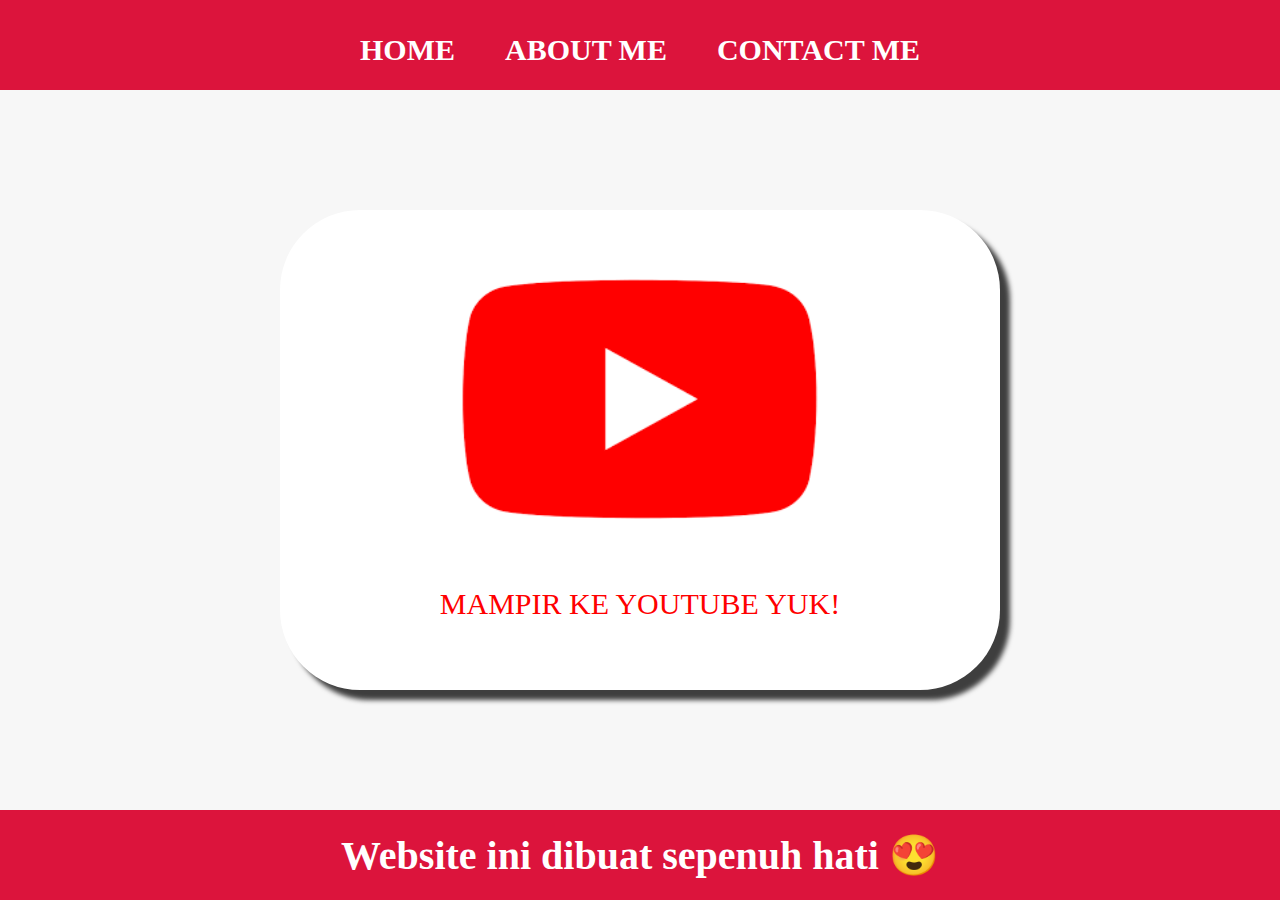
<file: INDEX.html>
<html>
    <head>
        <title>WEB SAYA</title>
        <link rel="stylesheet" href="style.css" />
    </head>
    <body>
        <div class="container">
    <!-- NAVIGATION BAR -->
    <div class="container-navbar">
        <ul class="ul-navbar">
         <li class="li-navbar">
            <a href="INDEX.html" class="a-navbar">HOME</a>
         </li>
         <li class="li-navbar">
            <a href="about.html" class="a-navbar">ABOUT ME</a>
         </li>
         <li class="li-navbar">
            <a href="contact.html" class="a-navbar">CONTACT ME</a>
        </li>
        </ul>
    </div>
    <!-- NAVIGATION BAR SELESAI -->

    <!-- CONTEN 1 -->
    <div class="container-content">
        <a href="https://youtube.com/" class="a-content">
        <img src="youtube.png" class="img-content" />
        <p>MAMPIR KE YOUTUBE YUK!</p>
        </a>
    
    </div>
    <!-- CONTEN 1 END -->

    <!-- FOOTER -->
    <div class="container-footer">
    <h1 class="h1-footer">Website ini dibuat sepenuh hati 😍</h1>
    </div>
    <!-- FOOTER END -->
        </div>
    </body>
</html>
</file>
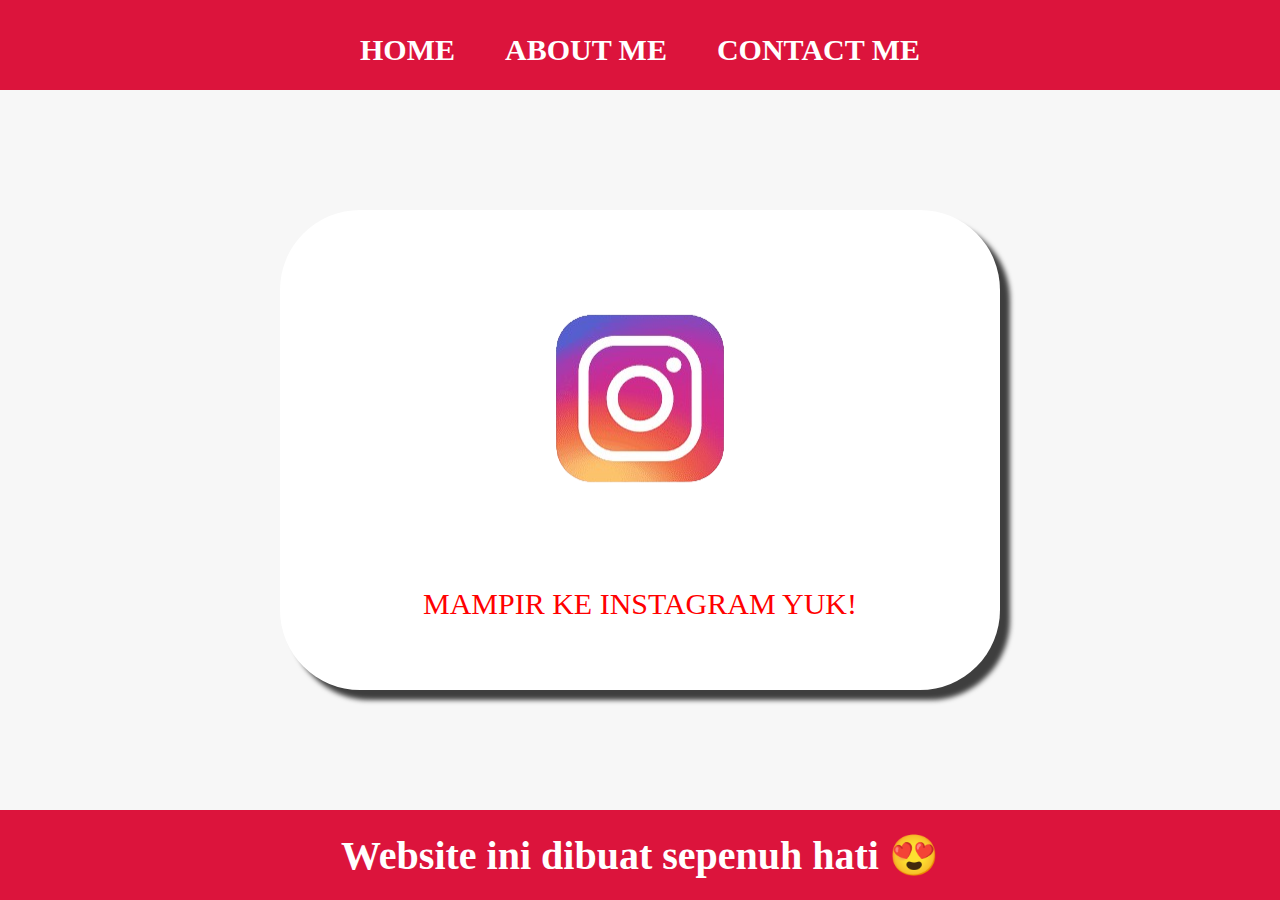
<file: about.html>
<html>
    <head>
        <title>ABOUT ME</title>
        <link rel="stylesheet" href="style.css" />
    </head>
    <body>
        <div class="container">
    <!-- NAVIGATION BAR -->
    <div class="container-navbar">
        <ul class="ul-navbar">
         <li class="li-navbar">
            <a href="INDEX.html" class="a-navbar">HOME</a>
         </li>
         <li class="li-navbar">
            <a href="about.html" class="a-navbar">ABOUT ME</a>
         </li>
         <li class="li-navbar">
            <a href="contact.html" class="a-navbar">CONTACT ME</a>
        </li>
        </ul>
    </div>
    <!-- NAVIGATION BAR SELESAI -->

    <!-- CONTEN 1 -->
    <div class="container-content">
        <a href="https://www.instagram.com/" class="a-content">
        <img src="instagram.png" class="img-content" />
        <p>MAMPIR KE INSTAGRAM YUK!</p>
        </a>
    
    </div>
    <!-- CONTEN 1 END -->

    <!-- FOOTER -->
    <div class="container-footer">
    <h1 class="h1-footer">Website ini dibuat sepenuh hati 😍</h1>
    </div>
    <!-- FOOTER END -->
        </div>
    </body>
</html>
</file>
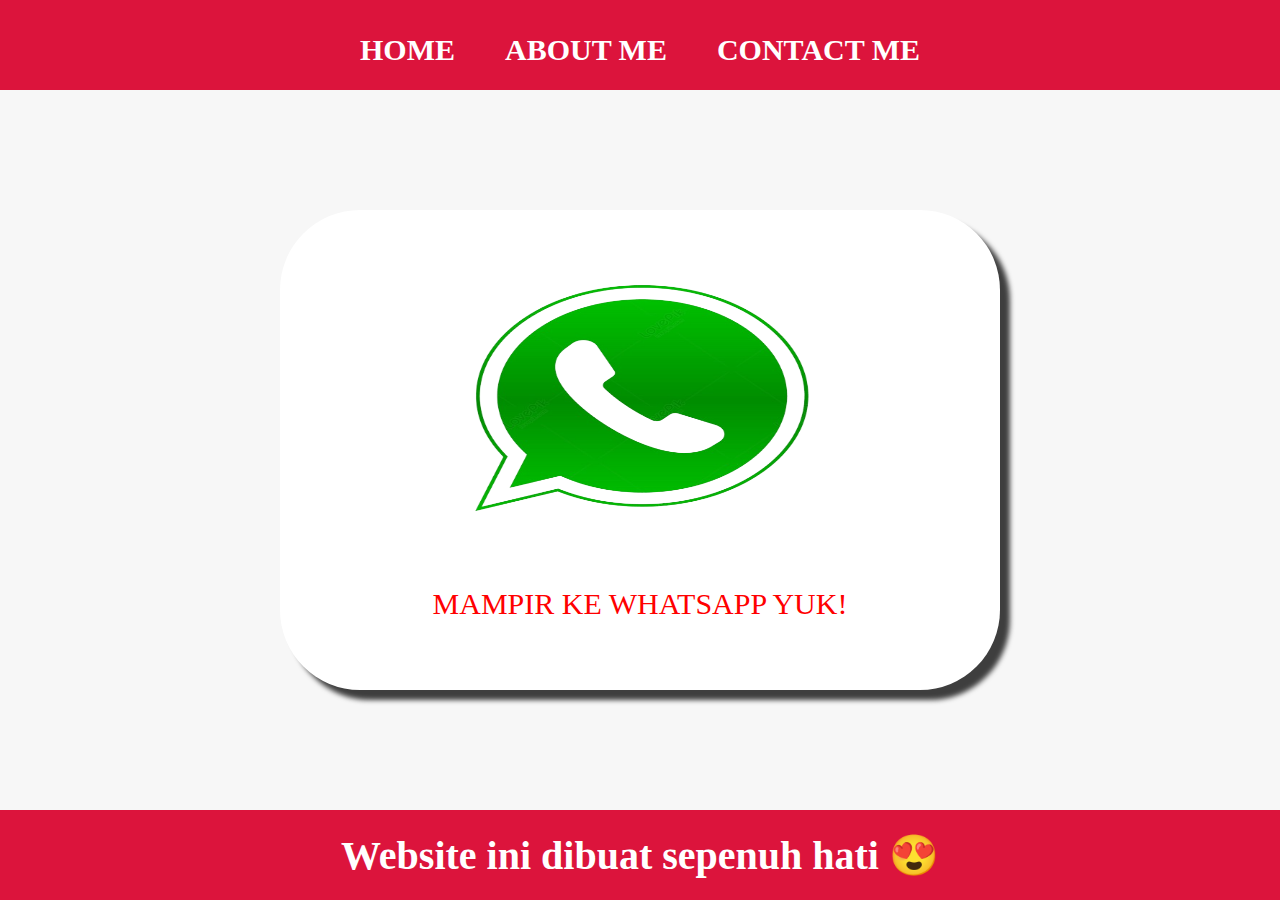
<file: contact.html>
<html>
    <head>
        <title>CONTACT ME</title>
        <link rel="stylesheet" href="style.css" />
    </head>
    <body>
        <div class="container">
    <!-- NAVIGATION BAR -->
    <div class="container-navbar">
        <ul class="ul-navbar">
         <li class="li-navbar">
            <a href="INDEX.html" class="a-navbar">HOME</a>
         </li>
         <li class="li-navbar">
            <a href="about.html" class="a-navbar">ABOUT ME</a>
         </li>
         <li class="li-navbar">
            <a href="contact.html" class="a-navbar">CONTACT ME</a>
        </li>
        </ul>
    </div>
    <!-- NAVIGATION BAR SELESAI -->

    <!-- CONTEN 1 -->
    <div class="container-content">
        <a href="https://web.whatsapp.com/" class="a-content">
        <img src="whatsapp.png" class="img-content" />
        <p>MAMPIR KE WHATSAPP YUK!</p>
        </a>
    
    </div>
    <!-- CONTEN 1 END -->

    <!-- FOOTER -->
    <div class="container-footer">
    <h1 class="h1-footer">Website ini dibuat sepenuh hati 😍</h1>
    </div>
    <!-- FOOTER END -->
        </div>
    </body>
</html>
</file>
<file: style.css>
*,
html {
    margin: 0;
    padding: 0;
}

.container {
    
}

.container-navbar {
 background-color: crimson;
 width: 100%;
 height: 10vh;
}

.ul-navbar {
display: flex;
height: 100px;
justify-content: center;
align-items: center;
}

.li-navbar {
list-style-type: none;
padding: 20px;
margin: 5px;
color: white;
font-size: 30px;
}
.li-navbar:hover {
background-color: tomato;
transition: .5s ease-in-out;
transition-delay: .3s;
border-radius: 8px;
}
.a-navbar{
color: white;
text-decoration: none;
font-weight: 800;
}

.container-content {
    background-color: #f7f7f7;
    display: flex;
    justify-content: center;
    align-items: center;
    height: 80vh;
}

.a-content {
    background-color: white;
    color: red;
    text-decoration: none;
    font-size: 30px;
    width: 720px;
    height: 480px;
    display: flex;
    flex-direction: column;
    justify-content: space-evenly;
    align-items: center;
    border-radius: 80px;
    box-shadow: 10px 10px 5px 0px rgba(0,0,0,0.75);
    -webkit-box-shadow: 10px 10px 5px 0px rgba(0,0,0,0.75);
    -moz-box-shadow: 10px 10px 5px 0px rgba(0,0,0,0.75);
}

.img-content {
    width: 50%;
    height: 50%;
}

.container-footer {
    height: 10vh;
    background-color: crimson;
    display: flex;
    justify-content: center;
    align-items: center;
}

.h1-footer {
    font-size: 40px;
    color: white;
}
</file>
